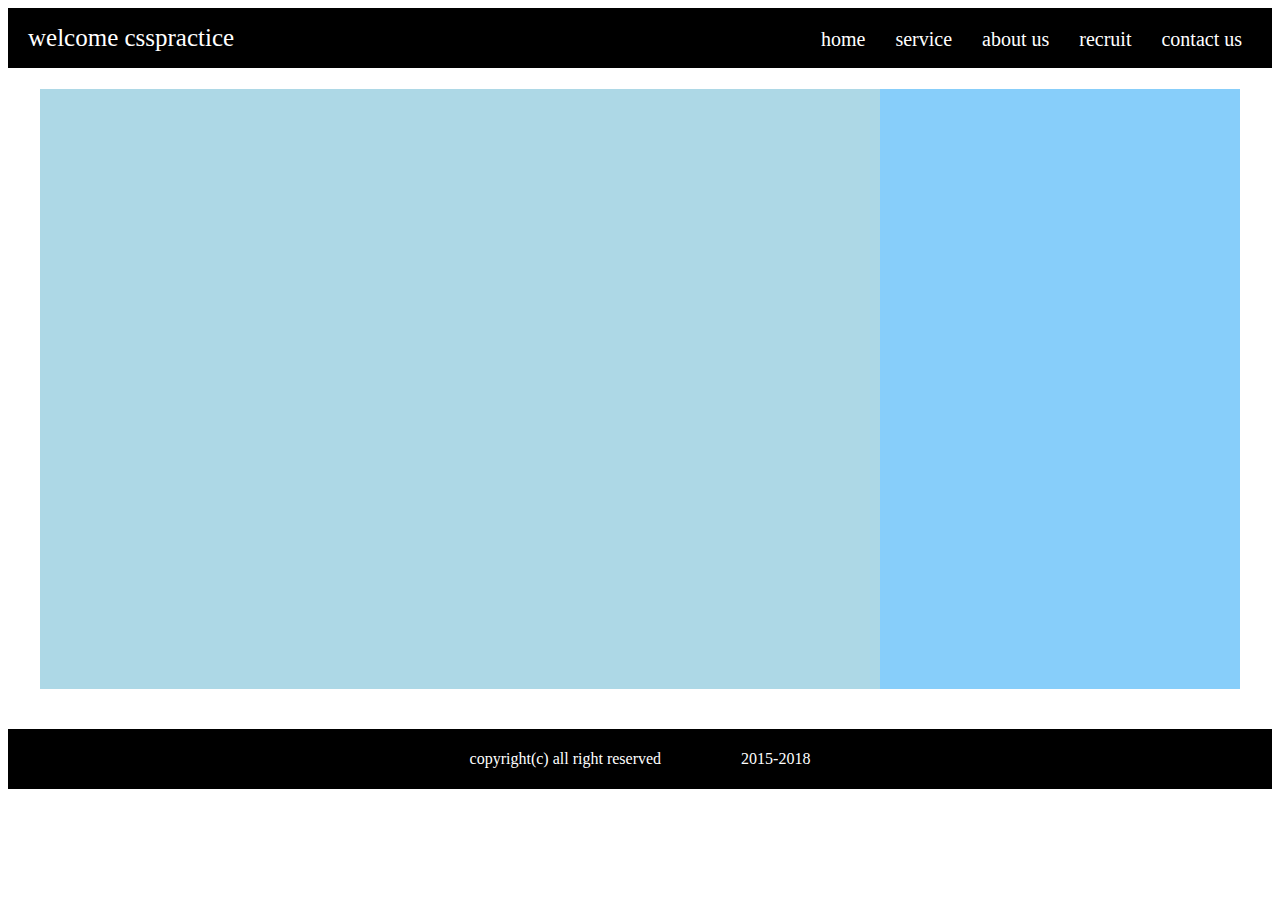
<file: practice_1/index.html>
<!DOCTYPE html>
<html lang="ja">
 <head>
  <meta charset = "UTF-8">
  <link rel="stylesheet" type="text/css" href="style.css">
  <title>practice_1</title>
</head>
 <body>
 <header>
     <div class="navi-bar">
         <div id="header-name">welcome csspractice</div>
       <ul>
         <li>home</li>
         <li>service</li>
         <li>about us</li>
         <li>recruit</li>
         <li>contact us</li>
      </ul>        
    </div>
</header>
<main>
　<div class="main-container">
    <div class="left"></div>
    <div class="right"></div>
 </div>
</main>
<footer>
    <div class="under-bar">
        copyright(c) all right reserved　　　　　2015-2018
    </div>  
</footer>
</file>
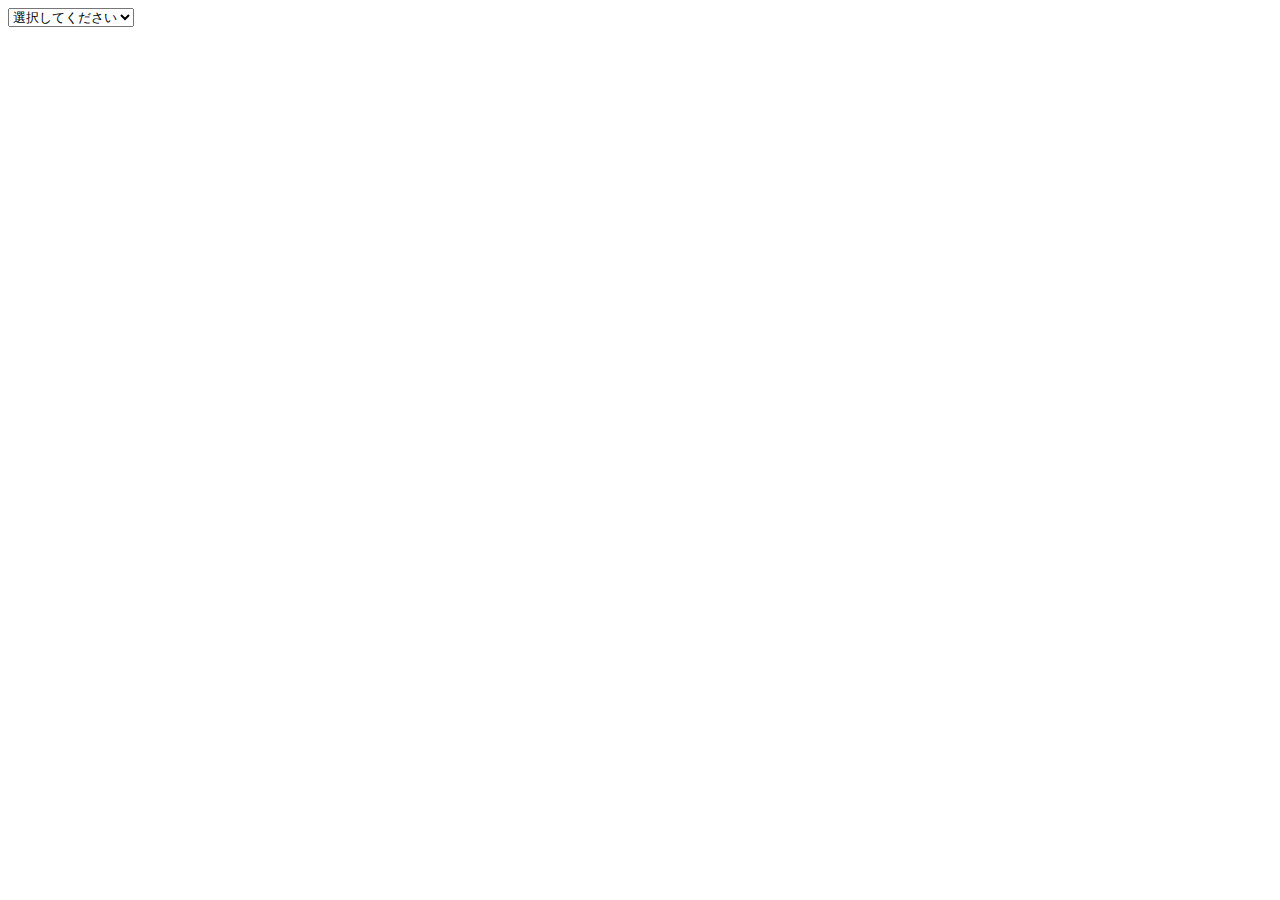
<file: 03_演習課題/【プルダウンメニュー】/index.html>
<!DOCTYPE html>
<html lang="ja">
<head>
 <meta charset="UTF-8">
 <title>演習課題2</title>
</head>
<body>
 <form>
  <select name="age">
  <option>選択してください</option>
  <script>
      for(var i = 18; i <= 65 ; i++){
          document.write('<option value="test">');
          document.write(i);
          document.write("</option>");
      }
 </script>
 </select>
 </form>
</body>
</file>
<file: practice_1/style.css>
.navi-bar {
    background-color: black;
    color:white;
    height:60px;
    width:100%;  
}

#header-name {
    float:left;
    padding-left:20px;
    line-height:60px;
    font-size:25px;
}

ul {
    float:right;
    list-style-type:none;
    font-size:20px;
}

ul li {
    float:left;
    padding-right:30px;
}

.main-container {
    width:95%;
    margin:0 auto;
}

.left {
    float:left;
    width:70%;
    height:600px;
    margin-bottom:40px;
    background-color:lightblue;
}

.right {
    float:right;
    width:30%;
    height:600px;
    margin-bottom:40px;
    background-color:lightskyblue;
}

footer {
    clear:both;
    width:100%;
    height:60px;
    background-color:black;
}

.under-bar {
    color:white;
    text-align:center;
    line-height:60px;
}
</file>
